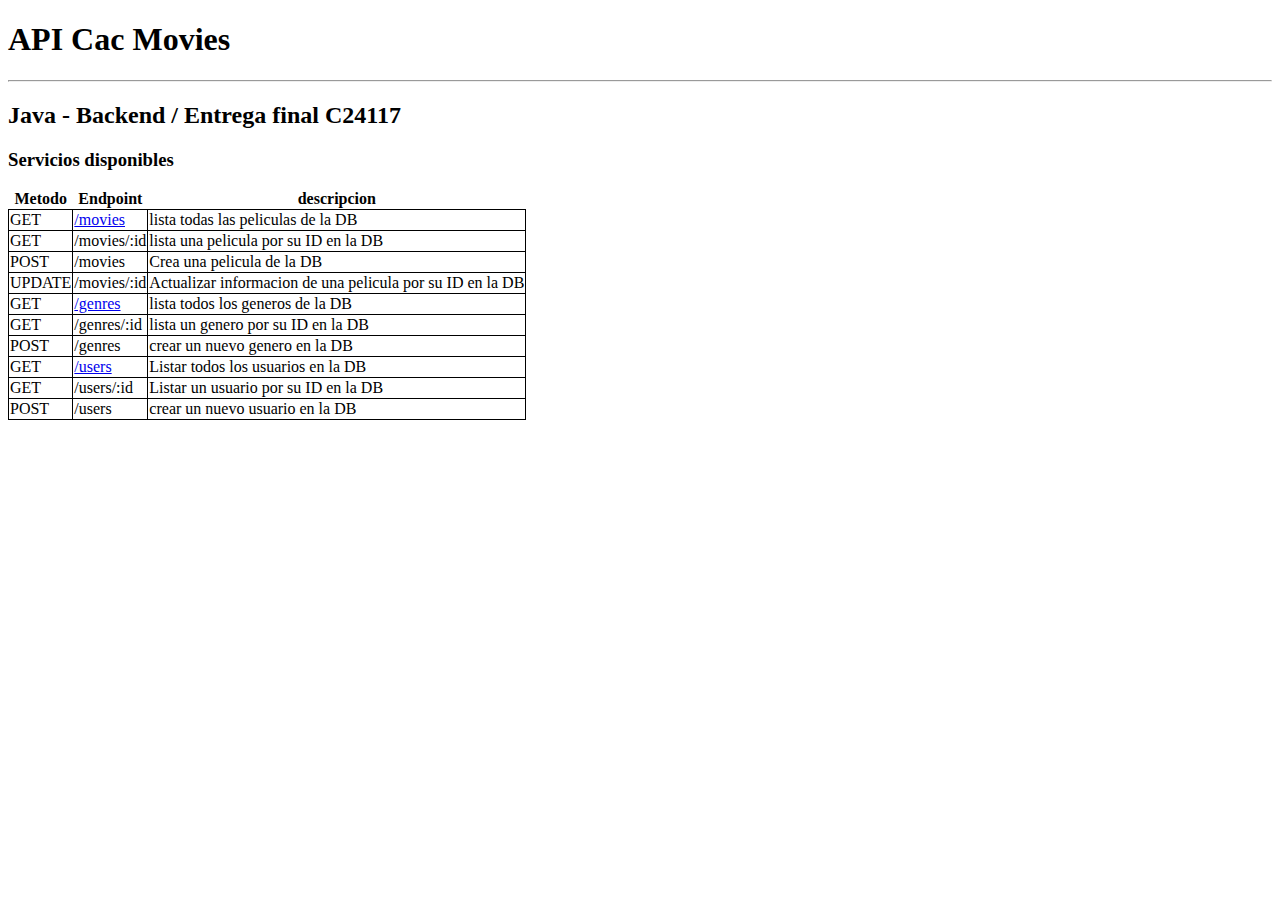
<file: src/main/webapp/api_documentation.html>
<!DOCTYPE html>
<html lang="en">
<head>
    <meta charset="UTF-8">
    <title>Title</title>
    <link rel="stylesheet" href="css/index.css"/>
</head>
<body>
    <h1>API Cac Movies</h1>
    <hr/>
    <h2>Java - Backend / Entrega final C24117</h2>
    <h3>Servicios disponibles</h3>
    <table>
        <tr><th>Metodo</th><th>Endpoint</th><th>descripcion</th></tr>
        <tr><td>GET</td><td><a href="/movies">/movies</a></td><td>lista todas las peliculas de la DB</td></tr>
        <tr><td>GET</td><td>/movies/:id</td><td>lista una pelicula por su ID en la DB</td></tr>
        <tr><td>POST</td><td>/movies</td><td>Crea una pelicula de la DB</td></tr>
        <tr><td>UPDATE</td><td>/movies/:id</td><td>Actualizar informacion de una pelicula por su ID en la DB</td></tr>
        <tr><td>GET</td><td><a href="/genres">/genres</a></td><td>lista todos los generos de la DB</td></tr>
        <tr><td>GET</td><td>/genres/:id</td><td>lista un genero por su ID en la DB</td></tr>
        <tr><td>POST</td><td>/genres</td><td>crear un nuevo genero en la DB</td></tr>
        <tr><td>GET</td><td><a href="/users">/users</a></td><td>Listar todos los usuarios en la DB</td></tr>
        <tr><td>GET</td><td>/users/:id</td><td>Listar un usuario por su ID en la DB</td></tr>
        <tr><td>POST</td><td>/users</td><td>crear un nuevo usuario en la DB</td></tr>
    </table>
</body>
</html>
</file>
<file: src/main/webapp/css/index.css>
td {
    border: solid 1px black;

}
table {
    border-collapse:collapse;
}
*   {
    font-family: 'Nunito' !important;
}
</file>
